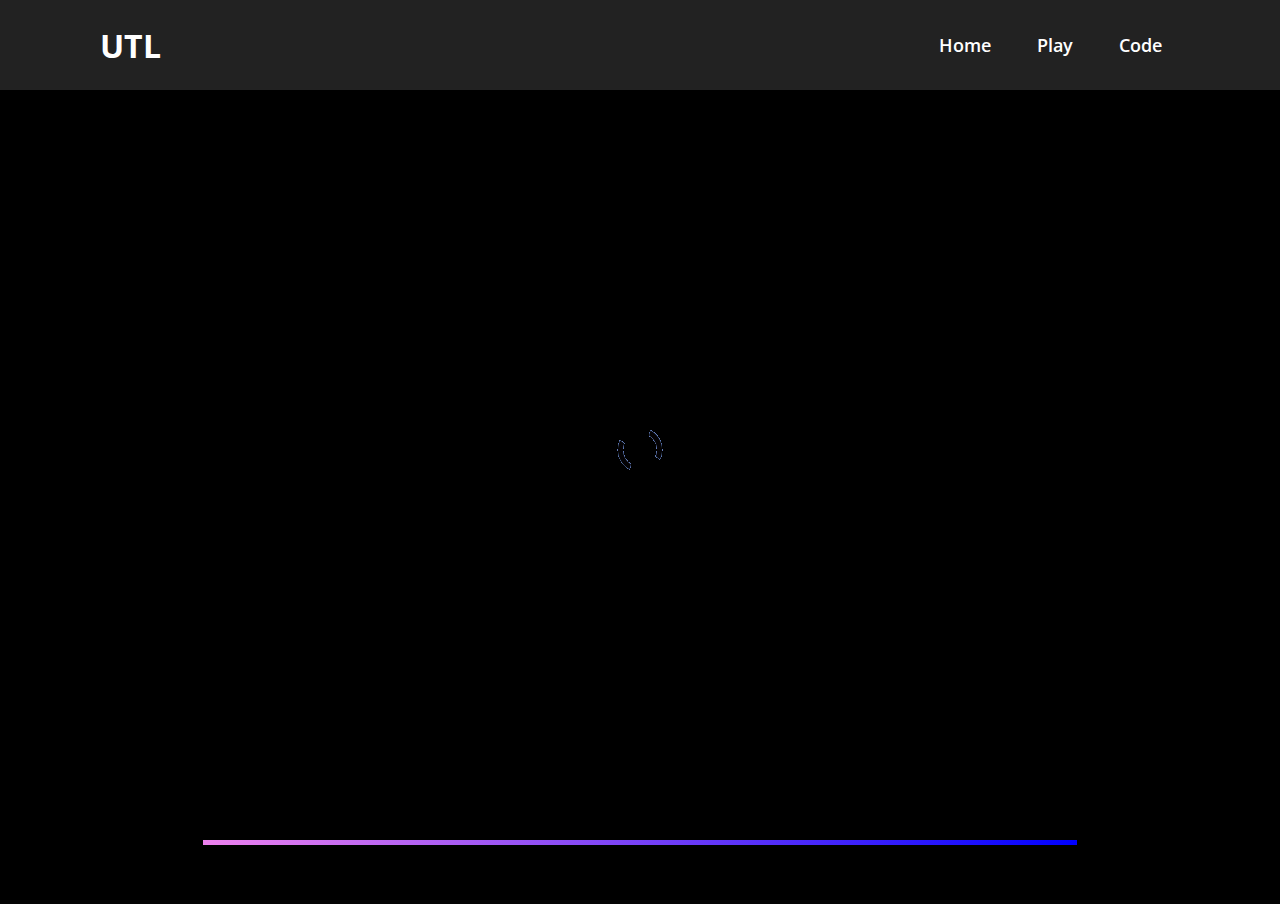
<file: game.html>
<!DOCTYPE html>
<html lang="en">
<head>
    <meta charset="UTF-8">
    <meta http-equiv="X-UA-Compatible" content="IE=edge">
    <meta name="viewport" content="width=device-width, initial-scale=1.0">
    <title>Tic Tac Toe || Game</title>
    
    <link rel="stylesheet" href="stylesheets/style.css" type="text/css" />
    <link rel="stylesheet" href="stylesheets/ani/ani.css" type="text/css" />
    <link rel="stylesheet" href="stylesheets/header/header.css" type="text/css" />
    <link rel="stylesheet" href="stylesheets/game/game.css" type="text/css" />
    <link rel="stylesheet" href="stylesheets/footer/footer.css" type="text/css" />
</head>
<body>

    <div class="loader">
        <img src="assets/loader/preloader.gif" />
    </div>

    <header>
        <a href="" class="logo">UTL</a>
        <div class="toggle"></div>
        <ul class="ul_nav">
            <li><a href="index.html">Home</a></li>
            <li><a href="game.html">Play</a></li>
            <li><a href="#">Code</a></li>
        </ul>
    </header>

    <h1 class="heading bounce-header">Kick Off</h1>

    <div class="circle-left fade-in-svg">
        <svg>
            <circle class="circL" cx="150" cy="150" r="150" stroke="#0B1024" stroke-width="3" fill="#0B1024" />
        </svg>
    </div>

    <div class="circle-right fade-in-svg">
        <svg>
            <circle class="circR" cx="150" cy="150" r="150" stroke="#0B1024" stroke-width="3" fill="#0B1024" />
        </svg>
    </div>

    <div class="restartBtn">
        <button id="restartBtn">Restart Match</button>
    </div>

    <div class="container fade-in" data-container>

        <div class="navigation">
            <button id="previousMove">
              Previous Move
            </button>
            <button id="restart2">
              Restart
            </button>
            <button id="nextMove" disabled>
              Next Move
            </button>
        </div>

        <div class="ref">

        </div>
        
        <!-- AI Board -->
        <canvas id="boardCVS" class="boardCVS" width="450px" height="450px"></canvas>

        <div class="fbPitch hide">

        </div>

        <!-- Friend Board -->
        <div class="board hide" id="board">
            <div class="cell" data-cell></div>
            <div class="cell" data-cell></div>
            <div class="cell" data-cell></div>
            <div class="cell" data-cell></div>
            <div class="cell" data-cell></div>
            <div class="cell" data-cell></div>
            <div class="cell" data-cell></div>
            <div class="cell" data-cell></div>
            <div class="cell" data-cell></div>
        </div>

        <div class="playerOpt">
            <h2 class="pTitle">Modes: </h2>
            <div class="pc">Training</div>
            <div class="local">Friend</div>

            <h2 class="pTitle__sym hide">Player 1 Choose Your Ball: </h2>
            <div class="playerSym">
                <div class="x xHide"><img src="assets/X.png" alt=""></div>
                <div class="o oHide"><img src="assets/O.png" alt=""></div>
            </div>

            <div class="play sHide">START Practice</div>
        </div>

        <div class="gameOver hide"></div>


    </div>

    <div class="winning-message" id="winningMessage">
        <div class="winningContainer">
          <div data-winning-message-text>X WINS!</div>
          <button id="restartButton">
            Restart
          </button>
          <button id="checkMoves">
            Check Moves
          </button>
        </div>
    </div>

    <div class="rules">
        <div class="rulesConts">
            <div id="aiRules">Training Ground Rules: <br/>
                <div class="aiRule">
                    • Harder Difficulty <br/>
                    • No Showing of Balls on Pitch Hover <br/>
                    • No Showing of the History of the Game <br/>
                </div>
            </div>
            <div id="locRules">vs Friend Rules: <br/>
                <div class="locRule">
                    • Play Either as Bayern or PSG <br/>
                    • Difficulty based on You Both 😉 <br/>
                    • Showing of Balls on Pitch Hover <br/>
                    • Can Show the History of the Game <br/>
                </div>
            </div>
            <div id="rulesOpts">
                <button id="okay">
                    Game On
                </button>
            </div>
        </div>
    </div>

    <div class="selectFirstPlayer">
        <div class="selectplayerContainer">
          <div id="selectPlayer">Player 1 Choose Your Ball</div>
          <div id="playerChoice">
            <button id="playerX">
              <img src="assets/uclX.png" alt="">
            </button>
            <button id="playerO">
              <img src="assets/uclO.png" alt="">
            </button>
          </div>
          <button id="playerBack">
            Back
          </button>
        </div>
    </div>

    <!-- Video Background -->
    <video class="vidBack" id="vidBack">
        <source src="./assets/uclTheme.mp4" type="video/mp4">
    </video>

    <video class="vidCrowd" id="vidCrowd" loop>
        <source src="./assets/crowd.mp4" type="video/mp4">
    </video>

    <footer>
        <hr/>
        <p>by Isaac Sarte</p>
    </footer>

<!-- Script -->

    <script>
        var loader = document.querySelector(".loader")
        window.addEventListener("load", vanish);
        
        function vanish() {
            loader.classList.add("disappear");
        }
    </script>

    <!-- Main Game Functions -->
    <script type="text/javascript">
        var video = document.getElementById("vidBack");
        video.addEventListener("canplay", function() {
            setTimeout(function() {
                video.play();
                video.volume = 0.15;
            }, 2500);
        });

        var crowd = document.getElementById("vidCrowd");
        crowd.addEventListener("canplay", function() {
            crowd.play();
            crowd.volume = 0.2;
        });
    </script>

    <script src="scripts/navbar.js"></script>
    <script src="scripts/opt.js"></script>
    <script src="scripts/gameAI.js"></script>
    <script src="scripts/gameLocal.js"></script>

<!-- End of Script -->

</body>
</html>
</file>
<file: stylesheets/style.css>
@import url("https://fonts.googleapis.com/css2?family=Open+Sans:wght@400;500&family=Poppins:wght@500&family=Roboto:wght@100;500&display=swap");
* {
  margin: 0;
  padding: 0;
  -webkit-box-sizing: border-box;
          box-sizing: border-box;
  font-family: 'Open Sans', sans-serif;
}

.loader {
  position: fixed;
  top: 0;
  left: 0;
  background: #000;
  height: 100%;
  width: 100%;
  display: -webkit-box;
  display: -ms-flexbox;
  display: flex;
  -webkit-box-pack: center;
      -ms-flex-pack: center;
          justify-content: center;
  -webkit-box-align: center;
      -ms-flex-align: center;
          align-items: center;
  opacity: 5;
}

.disappear {
  -webkit-animation: vanish 2s forwards;
          animation: vanish 2s forwards;
}

@-webkit-keyframes vanish {
  50% {
    opacity: 2;
  }
  75% {
    opacity: 1;
  }
  100% {
    opacity: 0;
    visibility: hidden;
  }
}

@keyframes vanish {
  50% {
    opacity: 2;
  }
  75% {
    opacity: 1;
  }
  100% {
    opacity: 0;
    visibility: hidden;
  }
}
/*# sourceMappingURL=style.css.map */
</file>
<file: stylesheets/ani/ani.css>
.fade-in {
  opacity: 0;
  -webkit-animation: fade_in 1s linear forwards;
          animation: fade_in 1s linear forwards;
  -webkit-animation-delay: 2s;
          animation-delay: 2s;
}

.fade-in-svg {
  opacity: 0;
  -webkit-animation: fade_in 1s linear forwards;
          animation: fade_in 1s linear forwards;
  -webkit-animation-delay: 2s;
          animation-delay: 2s;
}

@-webkit-keyframes fade_in {
  0% {
    opacity: 0;
  }
  100% {
    opacity: 1;
  }
}

@keyframes fade_in {
  0% {
    opacity: 0;
  }
  100% {
    opacity: 1;
  }
}

.bounce-header {
  opacity: 1;
  -webkit-animation: bounce 1s linear forwards;
          animation: bounce 1s linear forwards;
  -webkit-animation-delay: 2s;
          animation-delay: 2s;
}

@-webkit-keyframes bounce {
  0% {
    -webkit-transform: translateY(-10vh);
            transform: translateY(-10vh);
  }
  25% {
    -webkit-transform: translateY(0vh);
            transform: translateY(0vh);
  }
  50% {
    -webkit-transform: translateY(-5vh);
            transform: translateY(-5vh);
  }
  100% {
    -webkit-transform: translateY(0vh);
            transform: translateY(0vh);
  }
}

@keyframes bounce {
  0% {
    -webkit-transform: translateY(-10vh);
            transform: translateY(-10vh);
  }
  25% {
    -webkit-transform: translateY(0vh);
            transform: translateY(0vh);
  }
  50% {
    -webkit-transform: translateY(-5vh);
            transform: translateY(-5vh);
  }
  100% {
    -webkit-transform: translateY(0vh);
            transform: translateY(0vh);
  }
}
/*# sourceMappingURL=ani.css.map */
</file>
<file: stylesheets/header/header.css>
header {
  position: fixed;
  top: 0;
  left: 0;
  display: -webkit-box;
  display: -ms-flexbox;
  display: flex;
  -webkit-box-pack: justify;
      -ms-flex-pack: justify;
          justify-content: space-between;
  -webkit-box-align: center;
      -ms-flex-align: center;
          align-items: center;
  padding: 20px 100px;
  width: 100%;
  z-index: 1000;
  background: #222;
  min-height: 10vh;
}

header .logo {
  position: relative;
  color: #fff;
  display: inline-block;
  font-size: 2em;
  text-decoration: none;
  font-weight: 700;
}

header ul {
  position: relative;
  display: -webkit-box;
  display: -ms-flexbox;
  display: flex;
}

header ul li {
  list-style: none;
}

header ul li a {
  display: inline-block;
  color: #fff;
  font-weight: 600;
  font-size: 1.1em;
  margin-left: 10px;
  display: inline-block;
  padding: 8px 18px;
  text-decoration: none;
  -webkit-user-select: none;
     -moz-user-select: none;
      -ms-user-select: none;
          user-select: none;
}

header ul li a.active, header ul li a:hover {
  background: #050505;
  color: #fff;
  border-radius: 10px;
}

@media screen and (max-width: 991px) {
  #header {
    padding: 150px 20px;
  }
  header {
    padding: 20px;
  }
  header ul li {
    margin: 10px 0;
  }
  header ul li a {
    margin-left: 0;
    font-size: 1.5em;
    color: #000;
  }
  .ul_nav {
    display: none;
  }
  .ul_nav.active {
    position: fixed;
    top: 0;
    left: 0;
    width: 100%;
    height: 45%;
    background: #fff;
    display: -webkit-box;
    display: -ms-flexbox;
    display: flex;
    -webkit-box-pack: center;
        -ms-flex-pack: center;
            justify-content: center;
    -webkit-box-align: center;
        -ms-flex-align: center;
            align-items: center;
    -webkit-box-orient: vertical;
    -webkit-box-direction: normal;
        -ms-flex-direction: column;
            flex-direction: column;
  }
  .toggle {
    position: fixed;
    top: 20px;
    right: 20px;
    width: 40px;
    height: 40px;
    background: url(../../assets/navbar/menu.png);
    background-size: 50px;
    background-repeat: no-repeat;
    background-position: center;
    cursor: pointer;
    z-index: 1000;
    opacity: 5;
  }
  .toggle.active {
    background: url(../../assets/navbar/close.png);
    background-size: 50px;
    background-repeat: no-repeat;
    background-position: center;
    cursor: pointer;
    z-index: 1000;
    border-radius: 2px;
  }
}
/*# sourceMappingURL=header.css.map */
</file>
<file: stylesheets/game/game.css>
body {
  height: 100vh;
  overflow: hidden;
}

:root {
  --cell-size: 150px;
  --mark-size: calc(var(--cell-size) * 0.9);
}

svg {
  position: absolute;
}

.circle-left {
  left: 0%;
  position: absolute;
  z-index: 1000;
  -webkit-transform: translateY(50vh);
          transform: translateY(50vh);
}

.circle-right {
  -webkit-transform: rotate(180deg);
          transform: rotate(180deg);
}

.vidBack, .vidCrowd, .vidGoal, .vidRef, .vidMatch {
  display: none;
}

.heading {
  text-align: center;
  font-size: 2rem;
  color: #000;
  padding-top: 20vh;
}

.restartBtn {
  margin-top: 1rem;
  position: absolute;
  display: -webkit-box;
  display: -ms-flexbox;
  display: flex;
}

.restartBtn #restartBtn {
  cursor: pointer;
  border: none;
  outline: none;
  font-size: 1.5rem;
  font-weight: 500;
  background: transparent;
  -webkit-transform: translateX(46vw);
          transform: translateX(46vw);
  z-index: 8;
}

.container {
  position: relative;
  display: -webkit-box;
  display: -ms-flexbox;
  display: flex;
  -webkit-box-pack: center;
      -ms-flex-pack: center;
          justify-content: center;
  -webkit-box-align: center;
      -ms-flex-align: center;
          align-items: center;
  top: 30vh;
  margin: 0 auto;
  opacity: 0;
  -webkit-animation: fade 1s linear forwards;
          animation: fade 1s linear forwards;
  -webkit-animation-delay: 4s;
          animation-delay: 4s;
}

.container .boardCVS {
  position: absolute;
  border: 1px solid #000;
}

.container .boardImg {
  background-image: url("https://scontent.fmnl13-2.fna.fbcdn.net/v/t1.15752-9/256409961_391211612687699_7355594803700837142_n.png?_nc_cat=111&ccb=1-5&_nc_sid=ae9488&_nc_eui2=AeFgvHyM4y7yHwbuZC7ugNDt1I5khWcFrOXUjmSFZwWs5SA2BkU5CkRucy-cVKwB-Btt8DfU9QA2PfeRIFxPHSo8&_nc_ohc=mrGSRS1OKjQAX8yaMgo&_nc_ht=scontent.fmnl13-2.fna&oh=26de5309f4506079b29caf6ff78f417f&oe=61B37980");
}

.container .playerOpt {
  position: absolute;
  width: 450px;
  height: 450px;
  margin-top: 10%;
}

.container .playerOpt h2 {
  text-align: center;
  font-weight: 700;
}

.container .playerOpt .pTitle {
  margin-top: -15%;
}

.container .playerOpt .pTitle__sym {
  margin-top: 15%;
}

.container .playerOpt div {
  display: inline-block;
}

.container .playerOpt .playerSym img {
  height: 140px;
}

.container .playerOpt .pc, .container .playerOpt .x {
  padding: 5px;
  background: #fff;
  color: #000;
  font-size: 1.5em;
  border-radius: 5px;
  margin-left: 70px;
  width: 150px;
  text-align: center;
  cursor: pointer;
  border: 1px solid #000;
  margin-top: 5%;
}

.container .playerOpt .local, .container .playerOpt .o {
  padding: 5px;
  background-color: #fff;
  color: #000;
  font-size: 1.5em;
  border-radius: 5px;
  margin-left: 10px;
  width: 150px;
  text-align: center;
  cursor: pointer;
  border: 1px solid #000;
  margin-top: 5%;
}

.container .playerOpt .local:hover,
.container .playerOpt .pc:hover,
.container .playerOpt .x:hover,
.container .playerOpt .o:hover {
  background-color: #011627;
  color: #fff;
}

.container .playerOpt .xHide, .container .playerOpt .oHide {
  display: none;
}

.container .playerOpt .play {
  font-size: 1.5em;
  width: 200px;
  display: block;
  margin: 25px auto;
  border-radius: 5px;
  border: 1px solid #011627;
  text-align: center;
  padding: 10px;
  background-color: #011627;
  color: #FFF;
  cursor: pointer;
  -webkit-transition: 100ms width ease-in;
  transition: 100ms width ease-in;
}

.container .playerOpt .play:hover {
  width: 250px;
}

.container .playerOpt .sHide {
  display: none;
}

.fbPitch {
  width: 450px;
  height: 450px;
  background-image: url("https://scontent.fmnl13-2.fna.fbcdn.net/v/t1.15752-9/256409961_391211612687699_7355594803700837142_n.png?_nc_cat=111&ccb=1-5&_nc_sid=ae9488&_nc_eui2=AeFgvHyM4y7yHwbuZC7ugNDt1I5khWcFrOXUjmSFZwWs5SA2BkU5CkRucy-cVKwB-Btt8DfU9QA2PfeRIFxPHSo8&_nc_ohc=mrGSRS1OKjQAX8yaMgo&_nc_ht=scontent.fmnl13-2.fna&oh=26de5309f4506079b29caf6ff78f417f&oe=61B37980");
  position: absolute;
}

.board {
  position: fixed;
  width: 100vw;
  height: 90vh;
  display: -ms-grid;
  display: grid;
  -webkit-box-pack: center;
      -ms-flex-pack: center;
          justify-content: center;
  -ms-flex-line-pack: center;
      align-content: center;
  justify-items: center;
  -webkit-box-align: center;
      -ms-flex-align: center;
          align-items: center;
  -ms-grid-columns: (auto)[3];
      grid-template-columns: repeat(3, auto);
}

.cell {
  width: 150px;
  height: 150px;
  border: 1px solid black;
  background-size: cover;
  background-repeat: no-repeat;
  display: -webkit-box;
  display: -ms-flexbox;
  display: flex;
  -webkit-box-pack: center;
      -ms-flex-pack: center;
          justify-content: center;
  -webkit-box-align: center;
      -ms-flex-align: center;
          align-items: center;
  position: relative;
  cursor: pointer;
}

.cell.Bayern,
.cell.PSG {
  cursor: not-allowed;
}

/* --X START-- */
.cell.Bayern::before,
.cell.Bayern::after {
  background: url("https://scontent.fmnl13-1.fna.fbcdn.net/v/t1.15752-9/256480862_229958255897304_4956006697993908527_n.png?_nc_cat=104&ccb=1-5&_nc_sid=ae9488&_nc_eui2=AeHdsxnOwbm3hjtqKCzVGtia2M3tTa0SvxLYze1NrRK_Es2ptonZyyGffT6pPKg4FF-dS1Mlz96WQBr6r-QVnAtJ&_nc_ohc=Sfucy0On3soAX_UtFfv&_nc_ht=scontent.fmnl13-1.fna&oh=baf07db9975322c4b923d34562778edb&oe=61B5D348");
}

.board.Bayern .cell:not(.Bayern):not(.PSG):hover::before,
.board.Bayern .cell:not(.Bayern):not(.PSG):hover::after {
  background: url("https://scontent.fmnl13-1.fna.fbcdn.net/v/t1.15752-9/256480862_229958255897304_4956006697993908527_n.png?_nc_cat=104&ccb=1-5&_nc_sid=ae9488&_nc_eui2=AeHdsxnOwbm3hjtqKCzVGtia2M3tTa0SvxLYze1NrRK_Es2ptonZyyGffT6pPKg4FF-dS1Mlz96WQBr6r-QVnAtJ&_nc_ohc=Sfucy0On3soAX_UtFfv&_nc_ht=scontent.fmnl13-1.fna&oh=baf07db9975322c4b923d34562778edb&oe=61B5D348");
}

.cell.Bayern::before,
.cell.Bayern::after,
.board.Bayern .cell:not(.Bayern):not(.PSG):hover::before,
.board.Bayern .cell:not(.Bayern):not(.PSG):hover::after {
  content: "";
  position: absolute;
  width: 150px;
  height: 150px;
  background-repeat: no-repeat;
}

/* --X END-- */
/* --CIRCLE START-- */
.cell.PSG::before {
  background: url("https://scontent.fmnl13-2.fna.fbcdn.net/v/t1.15752-9/256718088_854397111846094_8466162913187202330_n.png?_nc_cat=107&ccb=1-5&_nc_sid=ae9488&_nc_eui2=AeHohzVOBvWK3qnMpzZe8d_9ZNnWMhPs3cNk2dYyE-zdw199ORTGWAsVS_He1dG0BYG_7_fo0NFQR96mYtKs1QIr&_nc_ohc=sYSjh0wFyawAX_wmucB&_nc_oc=AQk2m53YGp_oqXS7XX2VPgW4i5umHYkg5d1ATeY8BXGjmYlRlRm9Pg2ObhtNf8dsjrmX0tlVvXyhOS-3abdMYrY3&_nc_ht=scontent.fmnl13-2.fna&oh=3ab1e0ec7a50857f7825cf2defda488b&oe=61B4E900");
}

.board.PSG .cell:not(.Bayern):not(.PSG):hover::before,
.board.PSG .cell:not(.Bayern):not(.PSG):hover::after {
  background: url("https://scontent.fmnl13-2.fna.fbcdn.net/v/t1.15752-9/256718088_854397111846094_8466162913187202330_n.png?_nc_cat=107&ccb=1-5&_nc_sid=ae9488&_nc_eui2=AeHohzVOBvWK3qnMpzZe8d_9ZNnWMhPs3cNk2dYyE-zdw199ORTGWAsVS_He1dG0BYG_7_fo0NFQR96mYtKs1QIr&_nc_ohc=sYSjh0wFyawAX_wmucB&_nc_oc=AQk2m53YGp_oqXS7XX2VPgW4i5umHYkg5d1ATeY8BXGjmYlRlRm9Pg2ObhtNf8dsjrmX0tlVvXyhOS-3abdMYrY3&_nc_ht=scontent.fmnl13-2.fna&oh=3ab1e0ec7a50857f7825cf2defda488b&oe=61B4E900");
}

.cell.PSG::before,
.cell.PSG::after,
.board.PSG .cell:not(.Bayern):not(.PSG):hover::before,
.board.PSG .cell:not(.Bayern):not(.PSG):hover::after {
  content: "";
  position: absolute;
  background-repeat: no-repeat;
}

.cell.PSG::before,
.board.PSG .cell:not(.Bayern):not(.PSG):hover::before {
  width: 150px;
  height: 150px;
}

.cell.PSG::after,
.board.PSG .cell:not(.Bayern):not(.PSG):hover::after {
  width: 150px;
  height: 150px;
  background: url("https://scontent.fmnl13-2.fna.fbcdn.net/v/t1.15752-9/256718088_854397111846094_8466162913187202330_n.png?_nc_cat=107&ccb=1-5&_nc_sid=ae9488&_nc_eui2=AeHohzVOBvWK3qnMpzZe8d_9ZNnWMhPs3cNk2dYyE-zdw199ORTGWAsVS_He1dG0BYG_7_fo0NFQR96mYtKs1QIr&_nc_ohc=sYSjh0wFyawAX_wmucB&_nc_oc=AQk2m53YGp_oqXS7XX2VPgW4i5umHYkg5d1ATeY8BXGjmYlRlRm9Pg2ObhtNf8dsjrmX0tlVvXyhOS-3abdMYrY3&_nc_ht=scontent.fmnl13-2.fna&oh=3ab1e0ec7a50857f7825cf2defda488b&oe=61B4E900");
  background-repeat: no-repeat;
}

/* --CIRCLE END-- */
/* --WINNING MESSAGE START-- */
.winning-message {
  position: absolute;
  top: -1000px;
  width: 100vw;
  height: 100vh;
  display: -webkit-box;
  display: -ms-flexbox;
  display: flex;
  -webkit-box-pack: center;
      -ms-flex-pack: center;
          justify-content: center;
  -webkit-box-align: center;
      -ms-flex-align: center;
          align-items: center;
  -webkit-box-orient: vertical;
  -webkit-box-direction: normal;
      -ms-flex-direction: column;
          flex-direction: column;
  -webkit-transition: all 0.4s ease;
  transition: all 0.4s ease;
}

.winningContainer {
  position: absolute;
  top: 0;
  display: -webkit-box;
  display: -ms-flexbox;
  display: flex;
  -webkit-box-orient: vertical;
  -webkit-box-direction: normal;
      -ms-flex-direction: column;
          flex-direction: column;
  -webkit-box-pack: center;
      -ms-flex-pack: center;
          justify-content: center;
  -webkit-box-align: center;
      -ms-flex-align: center;
          align-items: center;
  width: 600px;
  height: 80vh;
  margin: auto;
  background: #fff;
  color: #fff;
  padding: 3rem;
}

.winningContainer > div {
  font-size: 2rem;
  -webkit-background-clip: text;
  color: #000;
  font-weight: 600;
  text-align: center;
}

.winning-message button {
  font-size: 3rem;
  background-color: transparent;
  padding: 0.25em 0.5em;
  border-radius: 0.5rem;
  border: none;
  cursor: pointer;
  text-transform: uppercase;
  margin-bottom: 0.5rem;
  -webkit-transition: all 0.2s ease;
  transition: all 0.2s ease;
}

.winning-message button:hover {
  -webkit-transform: scale(1.05);
          transform: scale(1.05);
}

.winning-message button:active {
  -webkit-transform: scale(0.9);
          transform: scale(0.9);
}

.winning-message.show {
  top: 0;
}

/* --WINNING MESSAGE END-- */
.selectFirstPlayer {
  position: absolute;
  top: -1000px;
  width: 100vw;
  height: 100vh;
  display: -webkit-box;
  display: -ms-flexbox;
  display: flex;
  -webkit-box-pack: center;
      -ms-flex-pack: center;
          justify-content: center;
  -webkit-box-align: center;
      -ms-flex-align: center;
          align-items: center;
  -webkit-box-orient: vertical;
  -webkit-box-direction: normal;
      -ms-flex-direction: column;
          flex-direction: column;
  -webkit-transition: all 0.4s ease;
  transition: all 0.4s ease;
}

#selectPlayer {
  font-size: 2rem;
  -webkit-background-clip: text;
  color: #000;
  font-weight: 600;
  text-align: center;
}

.selectplayerContainer {
  position: absolute;
  top: 0;
  display: -webkit-box;
  display: -ms-flexbox;
  display: flex;
  -webkit-box-orient: vertical;
  -webkit-box-direction: normal;
      -ms-flex-direction: column;
          flex-direction: column;
  -webkit-box-pack: center;
      -ms-flex-pack: center;
          justify-content: center;
  -webkit-box-align: center;
      -ms-flex-align: center;
          align-items: center;
  width: 600px;
  height: 80vh;
  margin: auto;
  background: #fff;
  color: #fff;
  padding: 3rem;
}

#playerChoice {
  width: 50%;
  display: -webkit-box;
  display: -ms-flexbox;
  display: flex;
  -ms-flex-pack: distribute;
      justify-content: space-around;
}

.selectFirstPlayer button {
  font-size: 3rem;
  cursor: pointer;
  background-color: transparent;
  outline: 0;
  border: 0;
  -webkit-transition: all 0.2s ease;
  transition: all 0.2s ease;
}

.selectFirstPlayer button:hover {
  -webkit-transform: scale(1.05);
          transform: scale(1.05);
}

.selectFirstPlayer button:active {
  -webkit-transform: scale(0.9);
          transform: scale(0.9);
}

.selectFirstPlayer.show {
  top: 0;
}

.navigation {
  width: 50vw;
  height: 50px;
  display: none;
  background: transparent;
  -webkit-transform: translateY(17rem);
          transform: translateY(17rem);
  position: absolute;
  -ms-flex-pack: distribute;
      justify-content: space-around;
  -webkit-box-align: center;
      -ms-flex-align: center;
          align-items: center;
  text-align: center;
  z-index: 8;
}

.navigation button {
  font-size: 1.5rem;
  cursor: pointer;
  border: none;
  background-color: transparent;
  color: #000;
  -webkit-transition: all 0.2s ease;
  transition: all 0.2s ease;
}

.navigation button:hover {
  -webkit-transform: scale(1.05);
          transform: scale(1.05);
}

.navigation button:active {
  -webkit-transform: scale(0.9);
          transform: scale(0.9);
}

.navigation.show {
  display: -webkit-box;
  display: -ms-flexbox;
  display: flex;
}

.cursor {
  cursor: pointer;
}

.remCursor {
  cursor: default;
}

#aiRules, #locRules {
  font-size: 2rem;
  -webkit-background-clip: text;
  color: #000;
  font-weight: 600;
  text-align: center;
}

#aiRules .aiRule, #aiRules .locRule, #locRules .aiRule, #locRules .locRule {
  margin-top: 1rem;
  margin-bottom: 1rem;
  font-size: 1.5rem;
  font-weight: 500;
  text-align: left;
}

.rules {
  position: absolute;
  top: -1000px;
  width: 100vw;
  height: 100vh;
  display: -webkit-box;
  display: -ms-flexbox;
  display: flex;
  -webkit-box-pack: center;
      -ms-flex-pack: center;
          justify-content: center;
  -webkit-box-align: center;
      -ms-flex-align: center;
          align-items: center;
  -webkit-box-orient: vertical;
  -webkit-box-direction: normal;
      -ms-flex-direction: column;
          flex-direction: column;
  -webkit-transition: all 0.4s ease;
  transition: all 0.4s ease;
  opacity: 0;
  -webkit-animation: fade 0.1s linear forwards;
          animation: fade 0.1s linear forwards;
  -webkit-animation-delay: 3s;
          animation-delay: 3s;
}

.rulesConts {
  position: absolute;
  top: 0;
  display: -webkit-box;
  display: -ms-flexbox;
  display: flex;
  -webkit-box-orient: vertical;
  -webkit-box-direction: normal;
      -ms-flex-direction: column;
          flex-direction: column;
  -webkit-box-pack: center;
      -ms-flex-pack: center;
          justify-content: center;
  -webkit-box-align: center;
      -ms-flex-align: center;
          align-items: center;
  width: 600px;
  height: 80vh;
  margin: auto;
  background: #fff;
  color: #fff;
  padding: 3rem;
}

#rulesOpts {
  width: 100%;
  display: -webkit-box;
  display: -ms-flexbox;
  display: flex;
  -ms-flex-pack: distribute;
      justify-content: space-around;
}

.rules button {
  font-size: 2rem;
  cursor: pointer;
  border-radius: 5px;
  margin-top: 2rem;
  width: 200px;
  border: 1px solid #011627;
  background-color: #011627;
  color: #fff;
  outline: 0;
  -webkit-transition: all 0.2s ease;
  transition: all 0.2s ease;
}

.rules button:hover {
  -webkit-transform: scale(1.05);
          transform: scale(1.05);
}

.rules button:active {
  -webkit-transform: scale(0.9);
          transform: scale(0.9);
}

.rules.show {
  top: 0;
}

.hover {
  background: #bfbfbf;
}

.hide {
  display: none;
}

.gameOver {
  position: absolute;
  width: 450px;
  height: 450px;
  background-color: rgba(0, 0, 0, 0.95);
}

.gameOver h1 {
  text-align: center;
  font-size: 50px;
  color: #fff;
  margin: 40px 0 20px 0;
}

.gameOver .winner-img {
  display: block;
  margin: 20px auto;
}

.gameOver .play {
  font-size: 1.5em;
  width: 150px;
  display: block;
  margin: 25px auto;
  border-radius: 5px;
  border: 1px solid #fff;
  text-align: center;
  padding: 10px;
  background-color: #fff;
  color: #000;
  cursor: pointer;
  -webkit-transition: 100ms width ease-in;
  transition: 100ms width ease-in;
}

.gameOver .play:hover {
  width: 200px;
}

.activePlayer {
  background-color: #0b0127 !important;
  color: #fff !important;
}

.red {
  background: #770000;
}

@-webkit-keyframes fade {
  0% {
    opacity: 0;
  }
  100% {
    opacity: 1;
  }
}

@keyframes fade {
  0% {
    opacity: 0;
  }
  100% {
    opacity: 1;
  }
}

@media screen and (min-width: 376px) and (max-width: 425px) {
  svg {
    display: none;
  }
  .selectplayerContainer,
  .rulesConts,
  .winningContainer {
    -webkit-transform: scale(0.7);
            transform: scale(0.7);
    position: absolute;
    top: -150px;
    width: 550px;
    height: 1000px;
  }
  .container .boardImg {
    background-position: center;
    background-size: cover;
  }
  .container .playerOpt {
    width: 375px;
  }
  .container .playerOpt .pTitle {
    margin-top: -8%;
  }
  .container .playerOpt .pc, .container .playerOpt .local {
    padding: 4px;
    font-size: 1em;
    margin-left: 1.25rem;
  }
  .container .playerOpt .x, .container .playerOpt .o {
    width: 75px;
  }
  .container .playerOpt .pTitle__sym {
    margin-top: 10%;
    font-size: 1em;
  }
  .container .playerOpt .playerSym {
    margin-top: 0%;
    margin-left: 2.25rem;
  }
  .container .playerOpt .playerSym img {
    width: 50px;
    height: 50px;
  }
  .container .playerOpt .play {
    font-size: 1em;
    width: 150px;
  }
  .container .boardCVS {
    width: 250px;
    height: 250px;
  }
  .restartBtn #restartBtn {
    -webkit-transform: translateX(30vw);
            transform: translateX(30vw);
  }
  .gameOver {
    width: 250px;
    height: 250px;
  }
  .gameOver h1 {
    font-size: 30px;
  }
  .gameOver .winner-img {
    width: 75px;
    height: 75px;
  }
  .gameOver .play {
    font-size: 1em;
  }
  .fbPitch {
    width: 250px;
    height: 250px;
    background-position: center;
    background-size: cover;
  }
  .cell {
    width: 83px;
    height: 83px;
  }
  .cell.Bayern::before,
  .cell.Bayern::after,
  .board.Bayern .cell:not(.Bayern):not(.PSG):hover::before,
  .board.Bayern .cell:not(.Bayern):not(.PSG):hover::after {
    content: "";
    position: absolute;
    width: 80px;
    height: 75px;
    background-repeat: no-repeat;
  }
  .cell.PSG::before,
  .board.PSG .cell:not(.Bayern):not(.PSG):hover::before {
    width: 80px;
    height: 75px;
  }
  .cell.PSG::after,
  .board.PSG .cell:not(.Bayern):not(.PSG):hover::after {
    width: 80px;
    height: 75px;
    background: url("https://scontent.fmnl13-2.fna.fbcdn.net/v/t1.15752-9/256718088_854397111846094_8466162913187202330_n.png?_nc_cat=107&ccb=1-5&_nc_sid=ae9488&_nc_eui2=AeHohzVOBvWK3qnMpzZe8d_9ZNnWMhPs3cNk2dYyE-zdw199ORTGWAsVS_He1dG0BYG_7_fo0NFQR96mYtKs1QIr&_nc_ohc=sYSjh0wFyawAX_wmucB&_nc_oc=AQk2m53YGp_oqXS7XX2VPgW4i5umHYkg5d1ATeY8BXGjmYlRlRm9Pg2ObhtNf8dsjrmX0tlVvXyhOS-3abdMYrY3&_nc_ht=scontent.fmnl13-2.fna&oh=3ab1e0ec7a50857f7825cf2defda488b&oe=61B4E900");
    background-repeat: no-repeat;
  }
  .navigation.show {
    -webkit-transform: translateY(12rem);
            transform: translateY(12rem);
    font-size: 1rem;
    display: -webkit-box;
    display: -ms-flexbox;
    display: flex;
    -webkit-box-orient: vertical;
    -webkit-box-direction: normal;
        -ms-flex-direction: column;
            flex-direction: column;
  }
}

@media screen and (min-width: 320px) and (max-width: 375px) {
  svg {
    display: none;
  }
  .selectplayerContainer,
  .rulesConts,
  .winningContainer {
    -webkit-transform: scale(0.7);
            transform: scale(0.7);
    position: absolute;
    top: -150px;
    width: 500px;
    height: 1000px;
  }
  .container .playerOpt {
    width: 375px;
  }
  .container .playerOpt .pTitle {
    margin-top: -8%;
  }
  .container .playerOpt .pc, .container .playerOpt .local {
    padding: 4px;
    font-size: 1em;
    margin-left: 1.25rem;
  }
  .container .playerOpt .x, .container .playerOpt .o {
    width: 75px;
  }
  .container .playerOpt .pTitle__sym {
    margin-top: 10%;
    font-size: 1em;
  }
  .container .playerOpt .playerSym {
    margin-top: 0%;
    margin-left: 2.25rem;
  }
  .container .playerOpt .playerSym img {
    width: 50px;
    height: 50px;
  }
  .container .playerOpt .play {
    font-size: 1em;
    width: 150px;
  }
  .container .boardCVS {
    width: 250px;
    height: 250px;
  }
  .restartBtn #restartBtn {
    -webkit-transform: translateX(30vw);
            transform: translateX(30vw);
  }
  .gameOver {
    width: 250px;
    height: 250px;
  }
  .gameOver h1 {
    font-size: 30px;
  }
  .gameOver .winner-img {
    width: 75px;
    height: 75px;
  }
  .gameOver .play {
    font-size: 1em;
  }
  .fbPitch {
    width: 250px;
    height: 250px;
    background-position: center;
    background-size: cover;
  }
  .cell {
    width: 83px;
    height: 83px;
  }
  .cell.Bayern::before,
  .cell.Bayern::after,
  .board.Bayern .cell:not(.Bayern):not(.PSG):hover::before,
  .board.Bayern .cell:not(.Bayern):not(.PSG):hover::after {
    content: "";
    position: absolute;
    width: 80px;
    height: 75px;
    background-repeat: no-repeat;
  }
  .cell.PSG::before,
  .board.PSG .cell:not(.Bayern):not(.PSG):hover::before {
    width: 80px;
    height: 75px;
  }
  .cell.PSG::after,
  .board.PSG .cell:not(.Bayern):not(.PSG):hover::after {
    width: 80px;
    height: 75px;
    background: url("https://scontent.fmnl13-2.fna.fbcdn.net/v/t1.15752-9/256718088_854397111846094_8466162913187202330_n.png?_nc_cat=107&ccb=1-5&_nc_sid=ae9488&_nc_eui2=AeHohzVOBvWK3qnMpzZe8d_9ZNnWMhPs3cNk2dYyE-zdw199ORTGWAsVS_He1dG0BYG_7_fo0NFQR96mYtKs1QIr&_nc_ohc=sYSjh0wFyawAX_wmucB&_nc_oc=AQk2m53YGp_oqXS7XX2VPgW4i5umHYkg5d1ATeY8BXGjmYlRlRm9Pg2ObhtNf8dsjrmX0tlVvXyhOS-3abdMYrY3&_nc_ht=scontent.fmnl13-2.fna&oh=3ab1e0ec7a50857f7825cf2defda488b&oe=61B4E900");
    background-repeat: no-repeat;
  }
  .navigation.show {
    -webkit-transform: translateY(12rem);
            transform: translateY(12rem);
    font-size: 1rem;
    display: -webkit-box;
    display: -ms-flexbox;
    display: flex;
    -webkit-box-orient: vertical;
    -webkit-box-direction: normal;
        -ms-flex-direction: column;
            flex-direction: column;
  }
}
/*# sourceMappingURL=game.css.map */
</file>
<file: stylesheets/footer/footer.css>
footer {
  margin-top: 65vh;
  padding: 0rem 1rem;
  background: #050505;
  height: 10.7vh;
}

footer hr {
  width: 70%;
  -webkit-transform: translateY(2rem);
          transform: translateY(2rem);
  margin: 0 auto;
  height: 5px;
  background: -webkit-gradient(linear, left top, right top, from(violet), to(blue));
  background: linear-gradient(to right, violet, blue);
  border: none;
}

footer p {
  -webkit-box-align: center;
      -ms-flex-align: center;
          align-items: center;
  text-align: center;
  margin-top: 3rem;
  font-size: 1.5rem;
  color: #fff;
}

@media screen and (min-width: 320px) and (max-width: 425px) {
  footer {
    margin-top: 64vh;
  }
}
/*# sourceMappingURL=footer.css.map */
</file>
